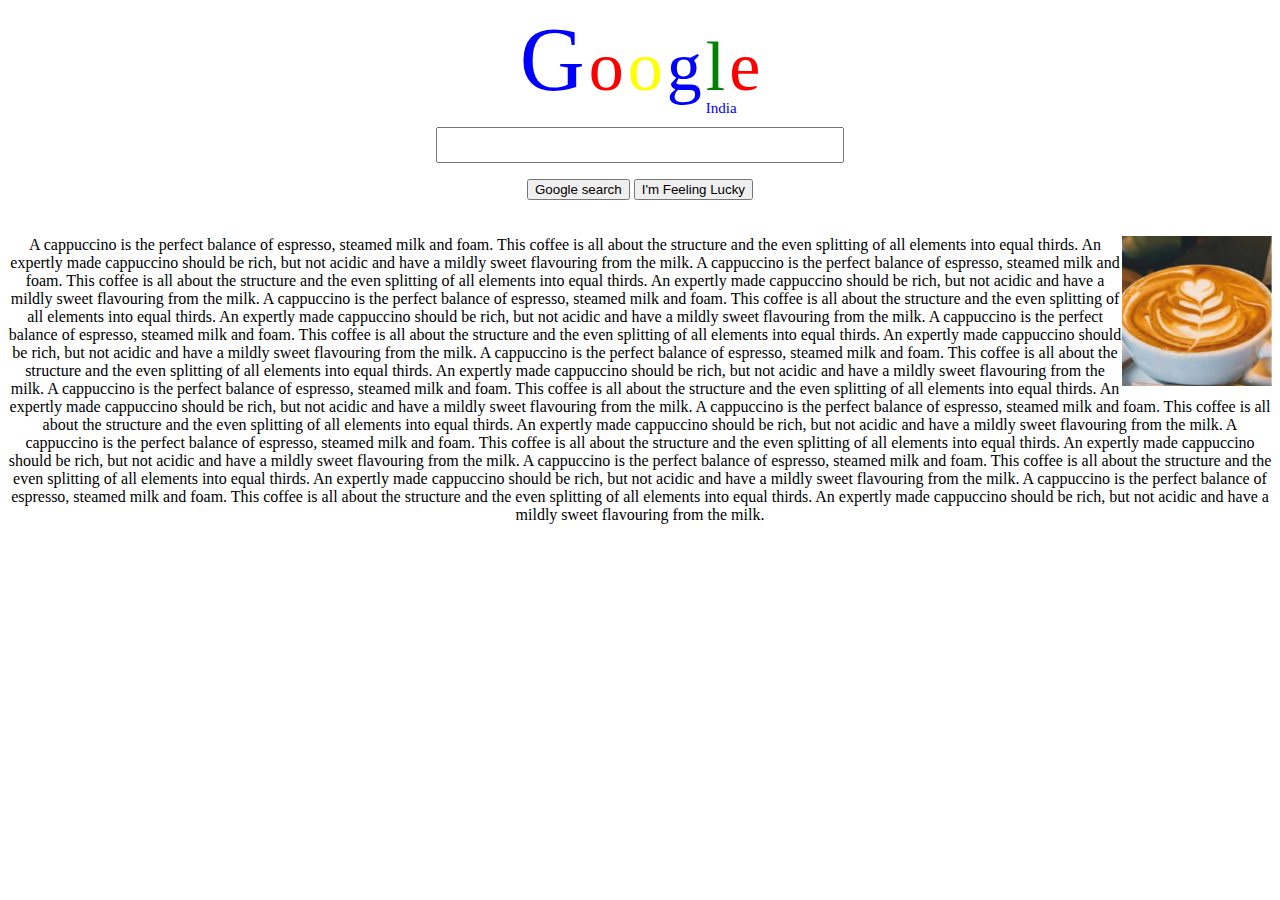
<file: index.html>
<!DOCTYPE html>
<html lang="en">
<head>
    <meta charset="UTF-8">
    <meta http-equiv="X-UA-Compatible" content="IE=edge">
    <meta name="viewport" content="width=device-width, initial-scale=1.0">
    <title>google</title>
    <style>
        .in input{
            text-decoration: none; 
            font-weight: 600; 
            width: 400px;  
            height: 30px;
        }   
        .ind{
            color: rgb(10, 12, 6);
            padding-bottom: 10px;
       
            padding-top: 2px;
            
        
        }
        img{
            float: right;
            width: 150px;
        }
        sub{
        vertical-align: bottom;
         position: absolute;
         color: blue;
         top: 100px;
         font-size: 15px;
         
        }
       
        .sect{
            text-align: center;
            display: block;
            
        }
    </style>
</head>
<body>
    <section>
        <center>
        <!-- <div style="letter-spacing: -6px;"> -->
        <div>
        <span style="color: blue; font-size: 90px;">G</span>
        <span style="color: red; font-size: 70px;">o</span>
        <span style="color: yellow;font-size: 70px;">o</span>
        <span style="color: blue;font-size: 70px;">g</span>
        <sub style="letter-spacing: -1;">India</sub>
        <span style="color: green;font-size: 70px;">l</span>
        <span style="color: red;font-size: 70px;">e</span>
        <span>
            <!-- <span class="ind"> -->
                
            </span>
        <p class="in">
            <input type="text">
        </p>
        <button>Google search</button>
        <button>I'm Feeling Lucky</button>          
        </div>
        </center>
    </section>
<br>
<br>
<section class="sect">
       <div class="p1"> <img src="cupccino.jpg" alt=""></div>
       A cappuccino is the perfect balance of espresso, steamed milk and foam. This coffee is all about the structure and the even splitting of all elements into equal thirds. An expertly made cappuccino should be rich, but not acidic and have a mildly sweet flavouring from the milk.
       A cappuccino is the perfect balance of espresso, steamed milk and foam. This coffee is all about the structure and the even splitting of all elements into equal thirds. An expertly made cappuccino should be rich, but not acidic and have a mildly sweet flavouring from the milk.
       A cappuccino is the perfect balance of espresso, steamed milk and foam. This coffee is all about the structure and the even splitting of all elements into equal thirds. An expertly made cappuccino should be rich, but not acidic and have a mildly sweet flavouring from the milk.
       A cappuccino is the perfect balance of espresso, steamed milk and foam. This coffee is all about the structure and the even splitting of all elements into equal thirds. An expertly made cappuccino should be rich, but not acidic and have a mildly sweet flavouring from the milk.
       A cappuccino is the perfect balance of espresso, steamed milk and foam. This coffee is all about the structure and the even splitting of all elements into equal thirds. An expertly made cappuccino should be rich, but not acidic and have a mildly sweet flavouring from the milk.
       A cappuccino is the perfect balance of espresso, steamed milk and foam. This coffee is all about the structure and the even splitting of all elements into equal thirds. An expertly made cappuccino should be rich, but not acidic and have a mildly sweet flavouring from the milk.
       A cappuccino is the perfect balance of espresso, steamed milk and foam. This coffee is all about the structure and the even splitting of all elements into equal thirds. An expertly made cappuccino should be rich, but not acidic and have a mildly sweet flavouring from the milk.
       A cappuccino is the perfect balance of espresso, steamed milk and foam. This coffee is all about the structure and the even splitting of all elements into equal thirds. An expertly made cappuccino should be rich, but not acidic and have a mildly sweet flavouring from the milk.
       A cappuccino is the perfect balance of espresso, steamed milk and foam. This coffee is all about the structure and the even splitting of all elements into equal thirds. An expertly made cappuccino should be rich, but not acidic and have a mildly sweet flavouring from the milk.
       A cappuccino is the perfect balance of espresso, steamed milk and foam. This coffee is all about the structure and the even splitting of all elements into equal thirds. An expertly made cappuccino should be rich, but not acidic and have a mildly sweet flavouring from the milk. 
      </div>
    </section>
</body>
</html>
</file>
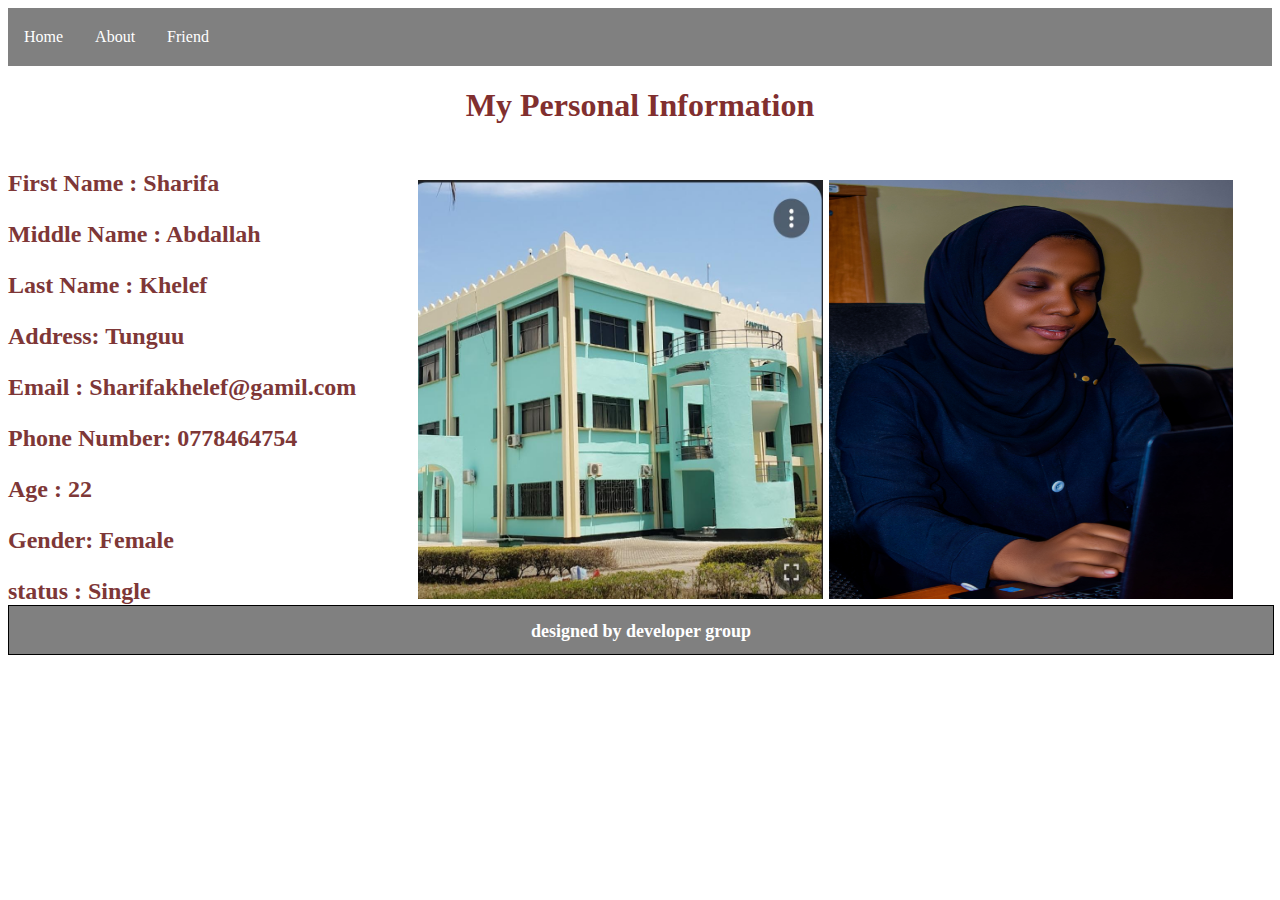
<file: about.html>
<!DOCTYPE html>
<html lang="en">
<head>
    <meta charset="UTF-8">
    <meta http-equiv="X-UA-Compatible" content="IE=edge">
    <meta name="viewport" content="width=device-width, initial-scale=1.0">
    <title>My interest</title>
	<link rel="stylesheet" type="text/css" href="style.css">
</head>
<body>
     <ul>
  <li><a href="home.html">Home</a></li>
  <li><a href="about.html">About</a></li>
  <li><a href="friend.html">Friend</a></li>
</ul> 

<div id="content">
		<h1 style="text-align: center; color: rgb(129, 47, 47)">My Personal Information<h2>
	<div class="person">
		
	</div>
	<div class="inf1">
		<p> First Name : Sharifa</p>
		<p> Middle Name : Abdallah</p>
		<p> Last Name : Khelef</p>
		<p> Address: Tunguu </p>
		<p> Email : Sharifakhelef@gamil.com</p>
		<p> Phone Number: 0778464754</p>
		<p> Age : 22</p>
		<p> Gender: Female</p>
		<p> status : Single</p>
		
	</div>
	<div class="inf2">
		<img src="computing.jpg" alt="">
		
	</div>
	<div class="inf3">
		<img src="sharifa.jpg" alt="">
	</div>
	<div class="footer">
		<h2> designed by developer group</h2>
	</div>
</div>
</body>
</html>
</file>
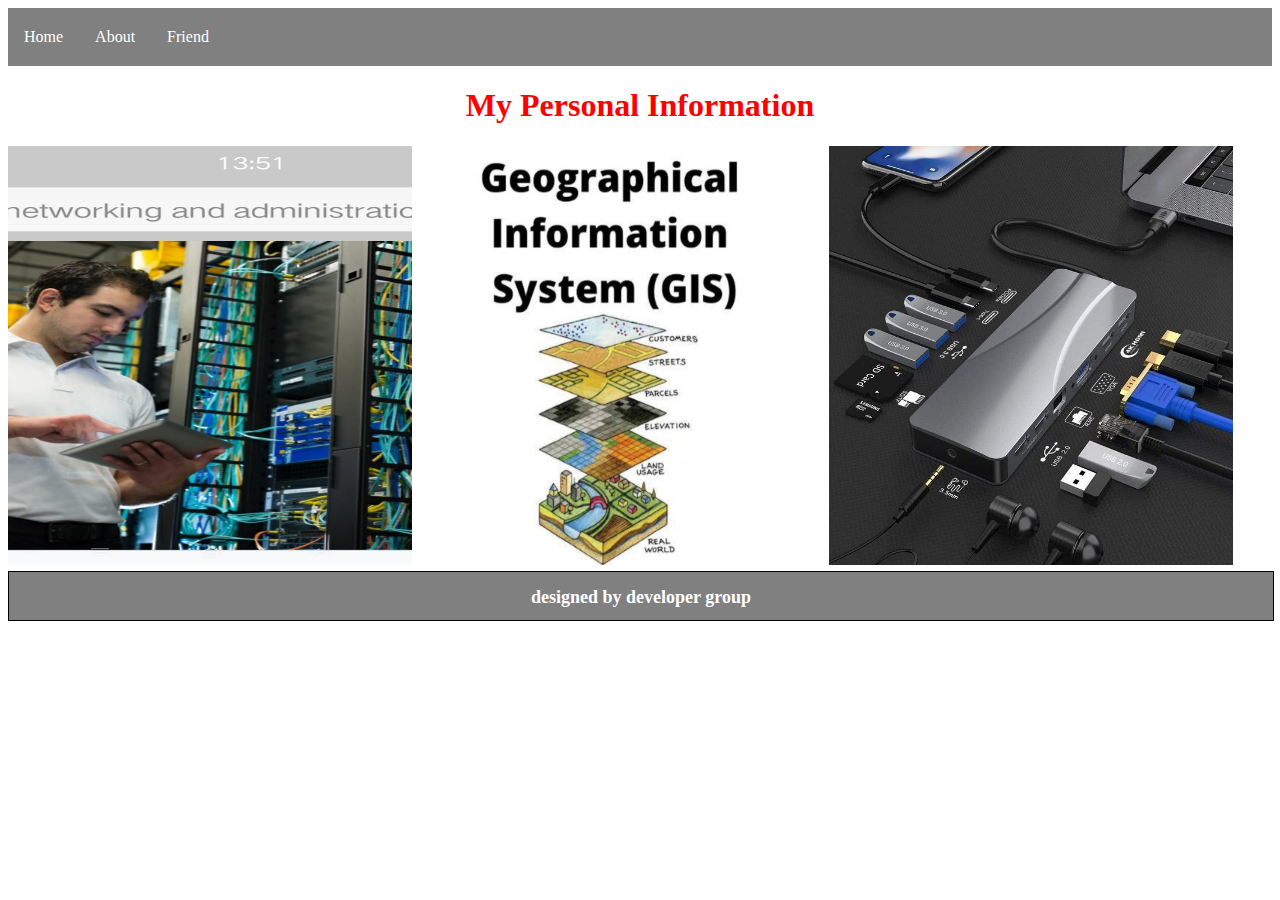
<file: friend.html>
<!DOCTYPE html>
<html lang="en">
<head>
    <meta charset="UTF-8">
    <meta http-equiv="X-UA-Compatible" content="IE=edge">
    <meta name="viewport" content="width=device-width, initial-scale=1.0">
    <title>My friends</title>
	<link rel="stylesheet" type="text/css" href="style.css">
</head>
<body>
 <ul>
  <li><a href="home.html">Home</a></li>
  <li><a href="about.html">About</a></li>
  <li><a href="friend.html">Friend</a></li>
  
</ul> 

<div id="content">
		<h1 style="text-align: center; color: red">My Personal Information<h2>
	<div class="person">
		
	</div>
	<div class="inf1">
		<img src="network.jpg" alt="">
	</div>
	<div class="inf2">
		<img src="gis.jpg" alt="">
	</div>
	<div class="inf3">
		<img src="pc maintanance.jpg" alt="">
	</div>
	<div class="footer">
		<h2> designed by developer group</h2>
	</div>
</div>
</body>
</html>
</file>
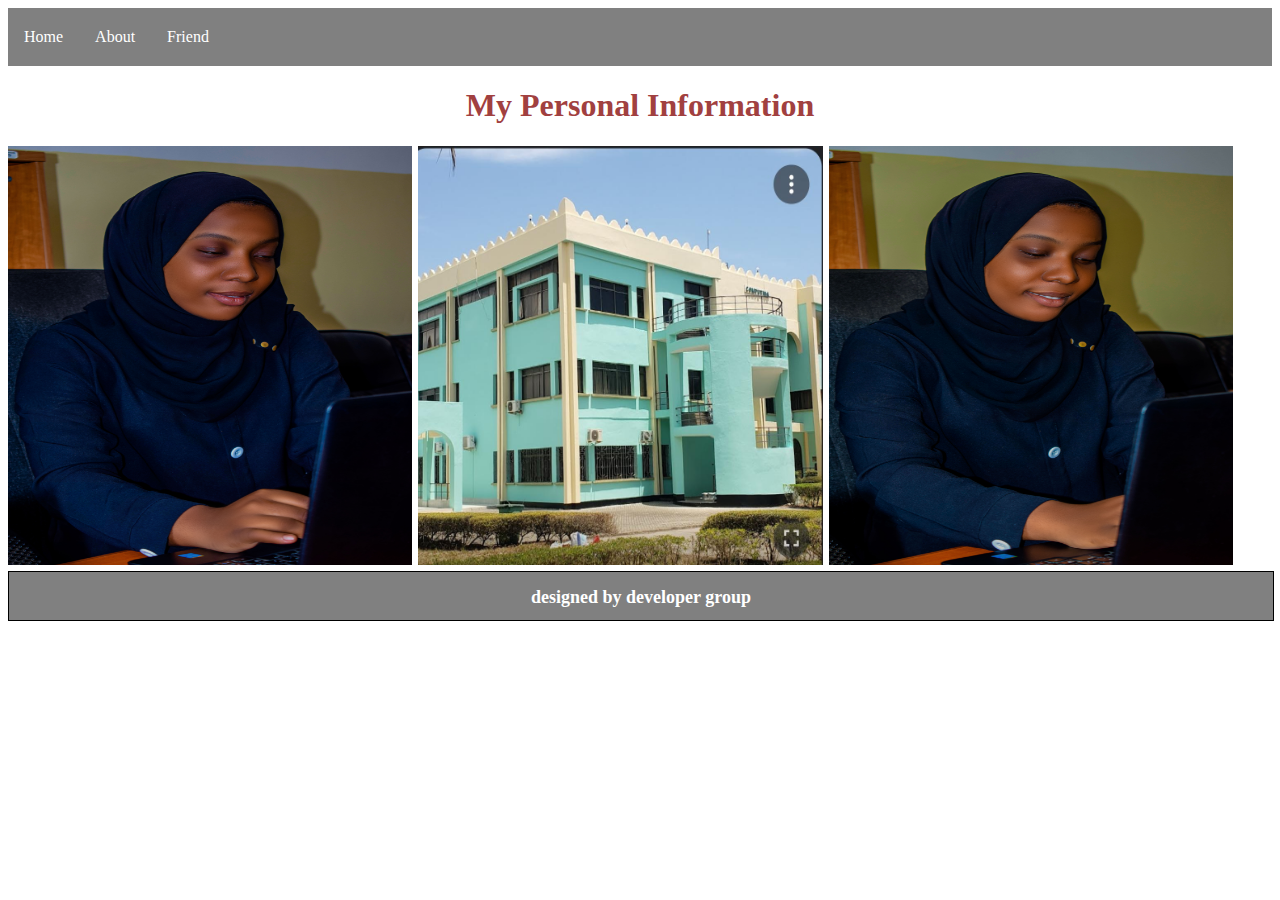
<file: home.html>
<!DOCTYPE html>
<html lang="en">
<head>
    <meta charset="UTF-8">
    <meta http-equiv="X-UA-Compatible" content="IE=edge">
    <meta name="viewport" content="width=device-width, initial-scale=1.0">
    <title>My personal</title>
	<link rel="stylesheet" type="text/css" href="style.css">
</head>
<body>
<div id="container">
	<div class="nav">
		<ul>
		  <li><a href="home.html">Home</a></li>
		  <li><a href="about.html">About</a></li>
		  <li><a href="friend.html">Friend</a></li>
		</ul>
	</div>
<div id="content">
		<h1 style="text-align: center; color: rgb(161, 64, 64)">My Personal Information<h2>
	<div class="person">
		
	</div>
	<div class="inf1">
		<img src="sharifa.jpg" alt="">
		
	</div>
	<div class="inf2">
		<img src="computing.jpg" alt="">
		
	</div>
	<div class="inf3">
		<img src="shery.jpg" alt="">
		
	</div>
	<div class="footer">
		<h2> designed by developer group</h2>
	</div>
</div>
 
</body>
</html>
</file>
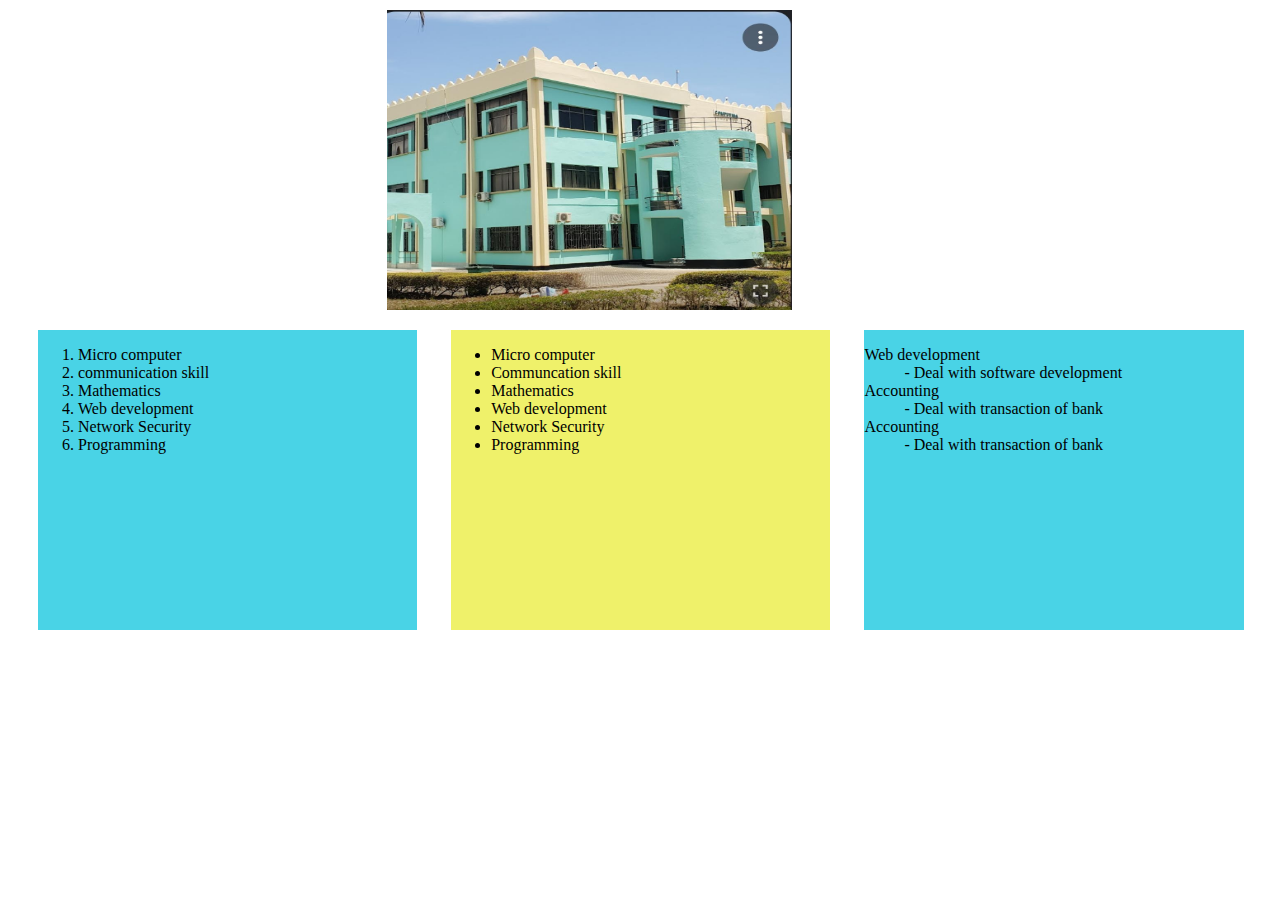
<file: outline.html>
<!DOCTYPE html>
<html lang="en">
<head>
<title>Tutorial</title>
<style class ="style/css">
    .d1{
        width: 40%;
        height: 300px;
        /* border: 2px solid black; */
        margin: auto;
        margin-top: 10px;

    }
    img{
        width: 80%;
        height: 300px;
    }
    .d2,.d3, .d4{
        width: 30%;
        height: 300px;
        background-color: rgb(73, 211, 230);
        display: inline-block;
        margin: auto;
        margin-left: 30px;
        margin-top: 20px;
       
    }
    .d3{
        background-color: rgb(239, 241, 106);
    }
</style>
</head>
<body>
    <div class ="d1">
        <img src="computing.jpg" alt="">

    </div>
    <div class ="d2">
    <ol>
        <li>Micro computer</li>
        <li>communication skill</li>
        <li>Mathematics</li>
        <li>Web development</li>
        <li>Network Security</li>
        <li>Programming</li>
    </ol>

    </div>
    <div class ="d3">
    <ul>
        <li>Micro computer</li>
        <li>Communcation skill</li>
        <li>Mathematics</li>
        <li>Web development</li>
        <li>Network Security</li>
        <li>Programming</li>
    </ul>

    </div>
    <div class ="d4">
        <dl>
            <dt>Web development</dt>
            <dd>- Deal with software development </dd>
            <dt>Accounting</dt>
            <dd>- Deal with transaction of bank</dd>
            <dt>Accounting</dt>
            <dd>- Deal with transaction of bank</dd>
           

          </dl>

    </div>
    
    
</body>
</html>
</file>
<file: style.css>
.container{
		display: flex;
		flex-wrap:wrap;
	}

ul {
		list-style-type: none;
		margin: 0;
		padding: 0;
		overflow: hidden;
		background-color: gray;
	}

li {
	  float: left;
	}

li a {
	  display: block;
	  color: white;
	  text-align: center;
	  padding: 20px 16px;
	  text-decoration: none;
	}

li a:hover {
  background-color: black;
}
.inf1, .inf2, .inf3{
	
	height:419px;
	width:32%;
	display:inline-block;
	float-right: 8px;
	
}
.footer{
	
	height:48px;
	width:100%;
	border:1px solid black;
	background-color: gray;
	color: white;
	text-align:center;
	font-size:12px;
}
img{
	height:419px;
	width:100%;
}
p{
	color: rgb(126, 55, 55);
}
</file>
